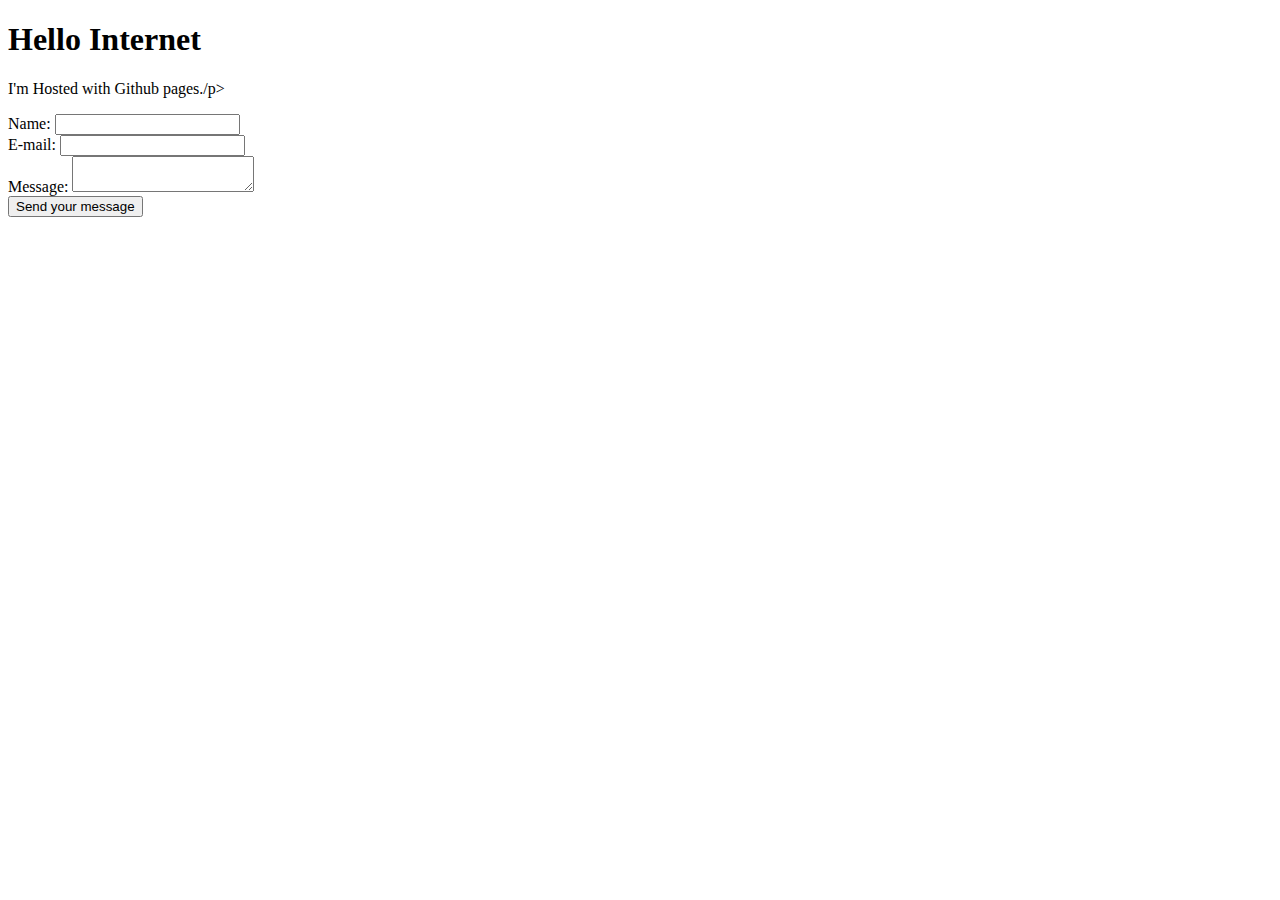
<file: Form.html>
<!DOCTYPE html>
<html>
<body>
<h1>Hello Internet</h1>
<p>I'm Hosted with Github pages./p>
<form action="/http://pllorenzo.github.io" method="post">
	<div>
	    <label for="name">Name:</label>
            <input type="text" id="name" />
        </div>
        <div>
            <label for="mail">E-mail:</label>
            <input type="email" id="mail" />
        </div>
        <div>
            <label for="msg">Message:</label>
            <textarea id="msg"></textarea>
        </div>

        <div class="button">
            <button type="submit">Send your message</button>
        </div>
</form>
</body>
</html>
</file>
